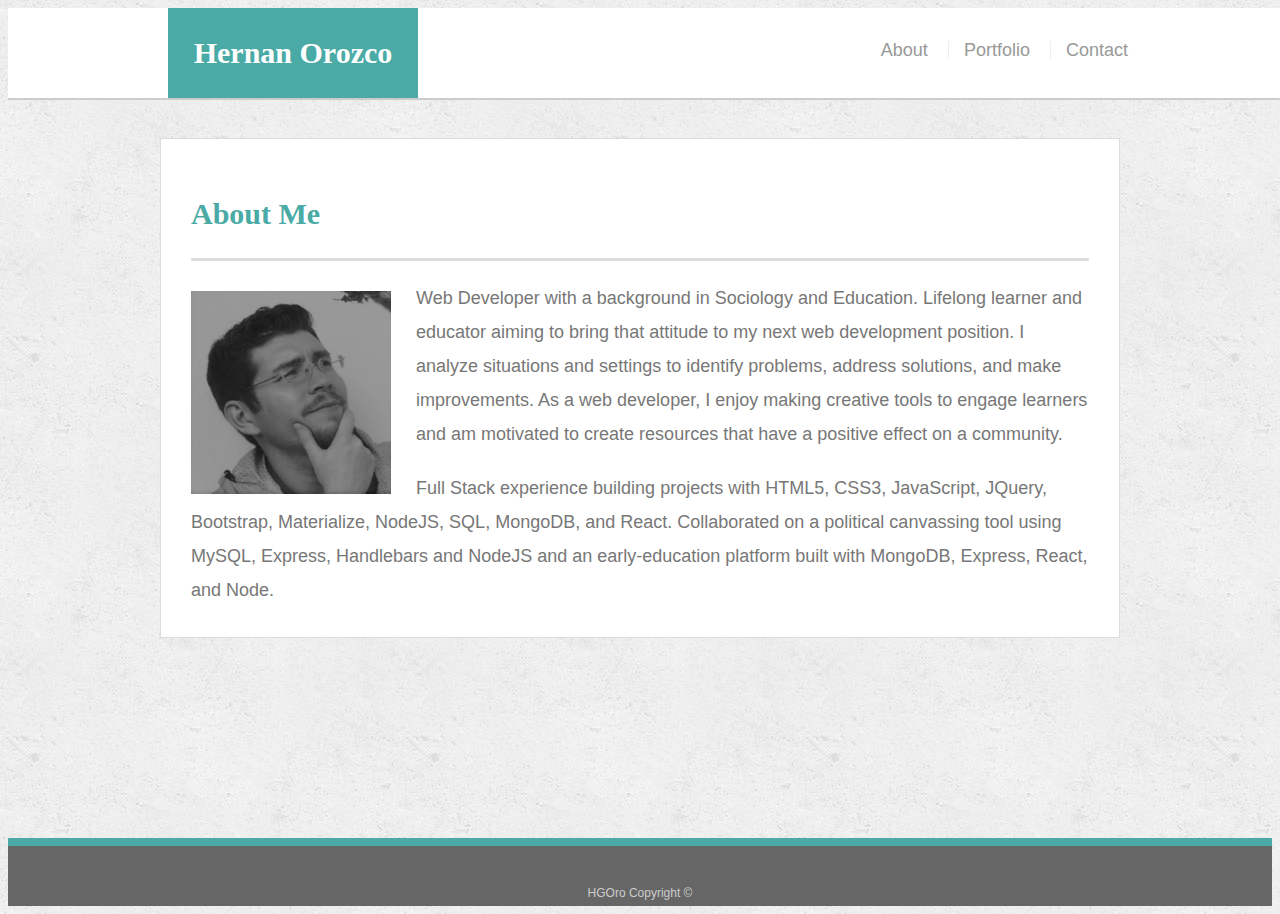
<file: index.html>
<!doctype html>
<html lang="en-us">

<head>
  <meta charset="UTF-8">
  <title>About | Hernan G. Orozco</title>
  <link rel="stylesheet" type="text/css" href="assets/css/style.css">
  <meta name="viewport" content="width=device-width, initial-scale=1.0">
</head>

<body>

  <header id="masthead">
    <div class="container">
      <a href="index.html" id="logo">Hernan Orozco</a>
      <nav>
        <a href="index.html">About</a>
        <a href="portfolio.html">Portfolio</a>
        <a href="contact.html">Contact</a>
      </nav>
    </div>
  </header>

  <div id="main-container" class="container">
    <section class="main-section">
      <h1>About Me</h1>

      <img src="assets/images/profileBandW.PNG" class="auth-image" alt="Hernan G. Orozco">

      <p>
        Web Developer with a background in Sociology and Education. 
        Lifelong learner and educator aiming to bring that attitude to my next web development position. 
        I analyze situations and settings to identify problems, address solutions, and make improvements. 
        As a web developer, I enjoy making creative tools to engage learners and am motivated to create resources that have a positive effect on a community. 
      </p>

      <p>
        Full Stack experience building projects with HTML5, CSS3, JavaScript, JQuery, Bootstrap, Materialize, NodeJS, SQL, MongoDB, and React. 
        Collaborated on a political canvassing tool using MySQL, Express, Handlebars and NodeJS and an early-education platform built with MongoDB, Express, React, and Node. 
      </p>

    </section>

  </div>

  <footer>
    <div class="container">
      HGOro Copyright &copy; 
    </div>
  </footer>
</body>

</html>
</file>
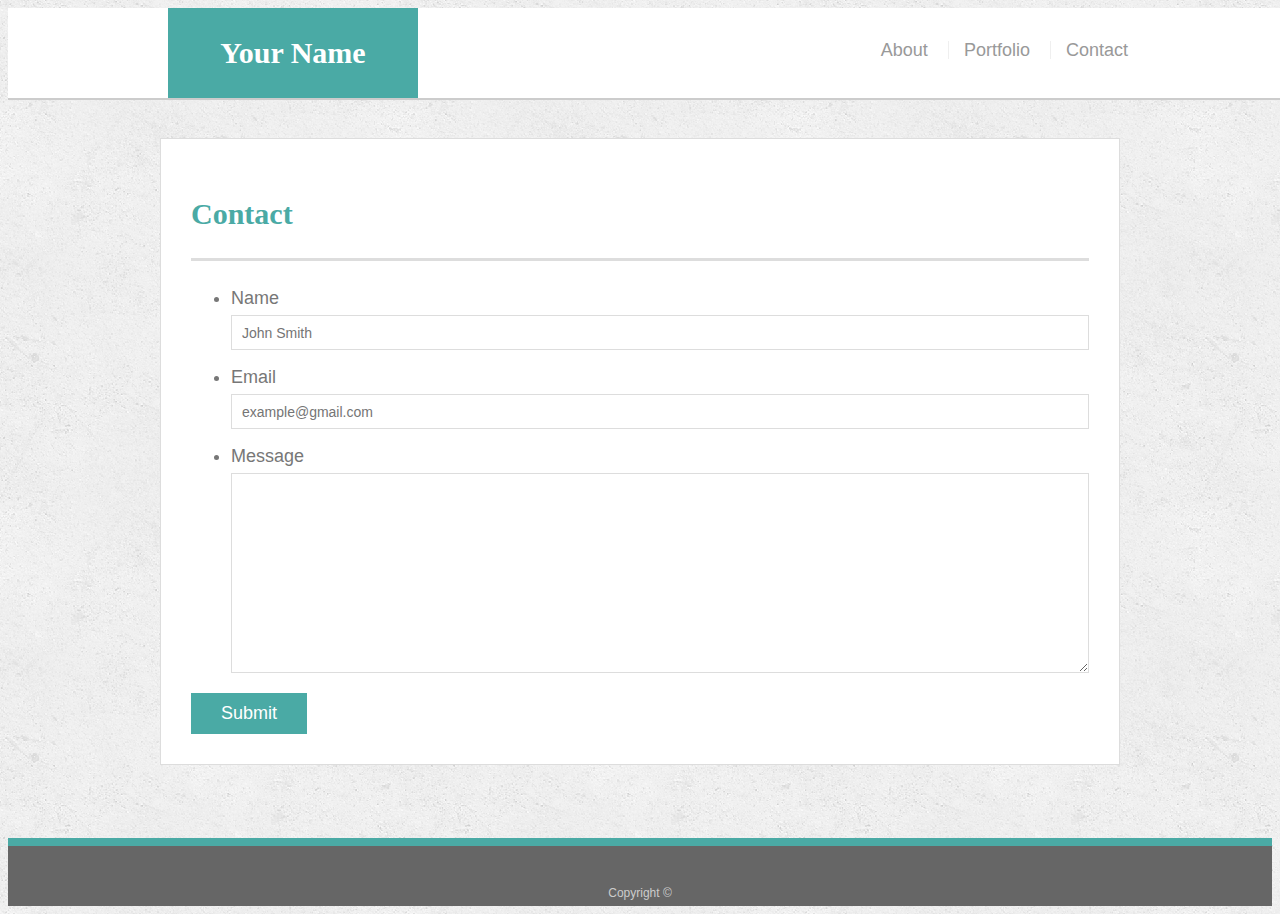
<file: contact.html>
<!doctype html>
<html lang="en-us">

<head>
  <meta charset="UTF-8">
  <title>Contact | Your Name</title>
  <link rel="stylesheet" type="text/css" href="assets/css/style.css">
  <meta name="viewport" content="width=device-width, initial-scale=1.0">
</head>

<body>

  <header id="masthead">
    <div class="container">
      <a href="index.html" id="logo">Your Name</a>
      <nav>
        <a href="index.html">About</a>
        <a href="portfolio.html">Portfolio</a>
        <a href="contact.html">Contact</a>
      </nav>
    </div>
  </header>

  <div id="main-container" class="container">
    <section class="main-section">
      <h1>Contact</h1>

      <form id="contact-form">
        <ul>
          <li>
            <label for="name">Name</label>
            <input type="text" id="name" name="name" placeholder="John Smith" required="required">
          </li>
          <li>
            <label for="email">Email</label>
            <input type="email" id="email" name="email" placeholder="example@gmail.com" required="required">
          </li>
          <li>
            <label for="message">Message</label>
            <textarea id="message" name="message" required="required"></textarea>
          </li>
        </ul>
        <input type="submit">
      </form>

    </section>

  </div>

  <footer>
    <div class="container">
      Copyright &copy; 
    </div>
  </footer>
</body>

</html>
</file>
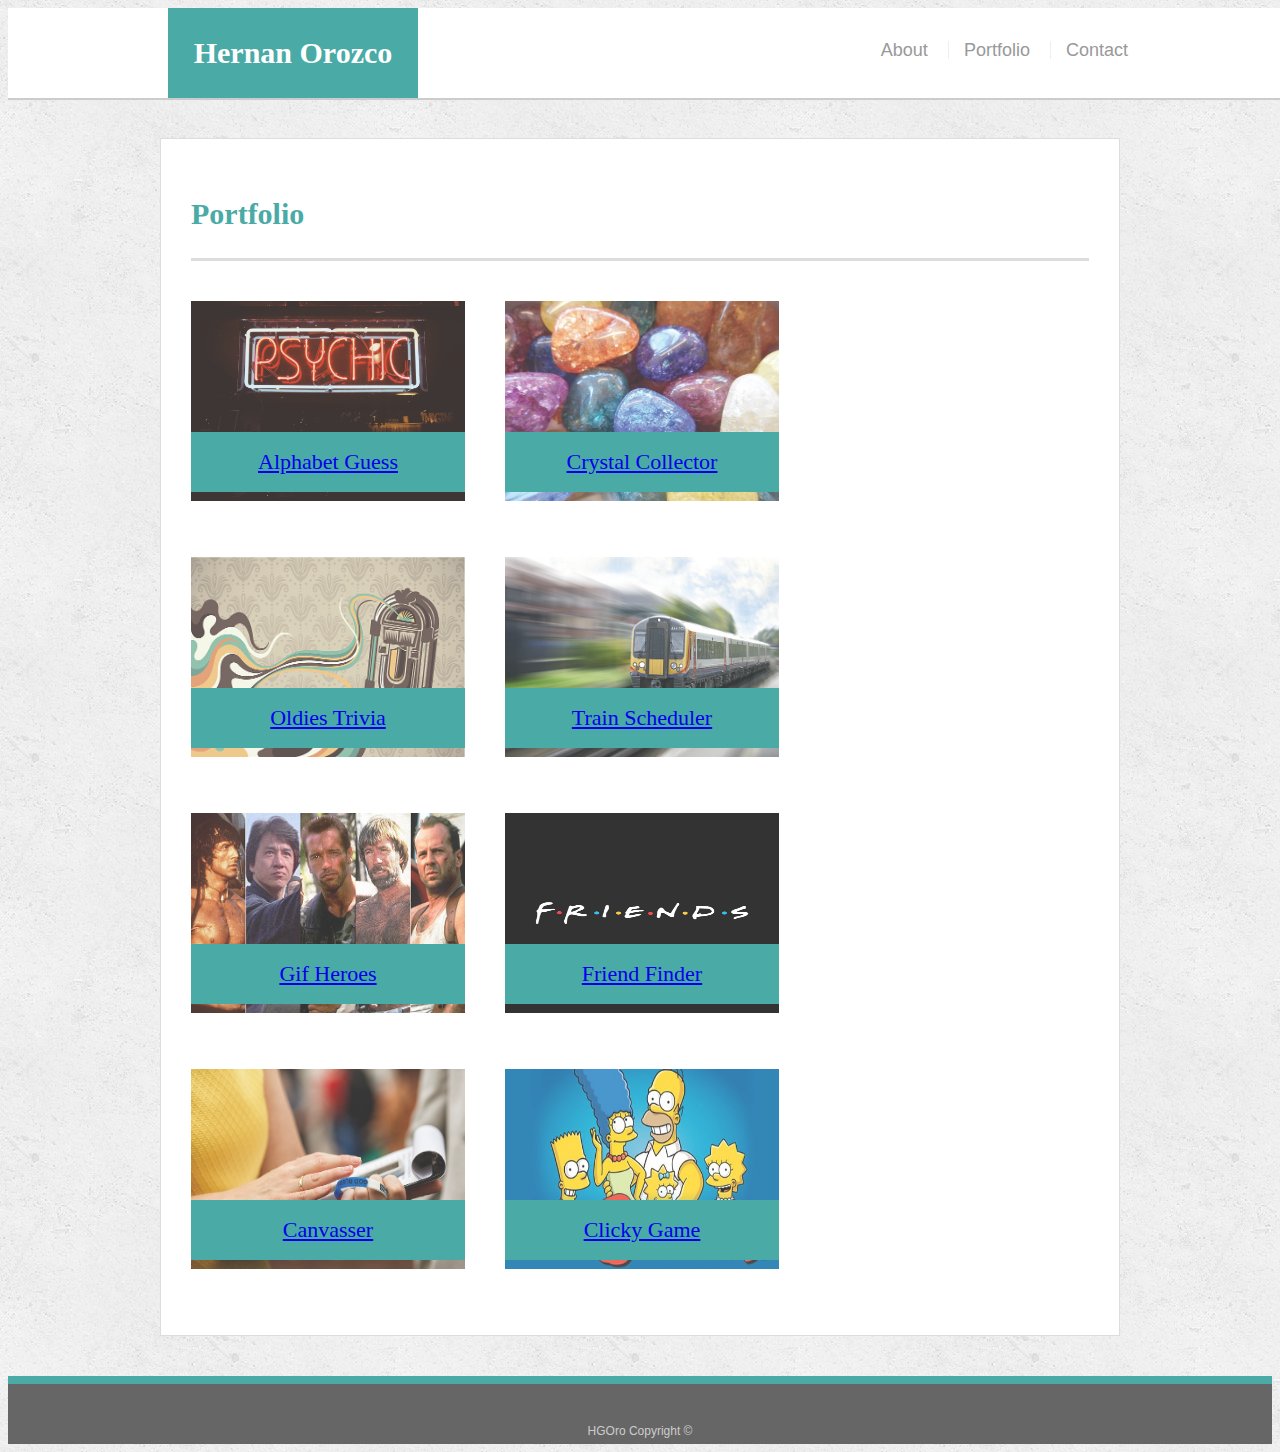
<file: portfolio.html>
<!doctype html>
<html lang="en-us">

<head>
  <meta charset="UTF-8">
  <title>Portfolio | Hernan G. Orozco</title>
  <link rel="stylesheet" type="text/css" href="assets/css/style.css">
  <meta name="viewport" content="width=device-width, initial-scale=1.0">
</head>

<body>

  <header id="masthead">
    <div class="container">
      <a href="index.html" id="logo">Hernan Orozco</a>
      <nav>
        <a href="index.html">About</a>
        <a href="portfolio.html">Portfolio</a>
        <a href="contact.html">Contact</a>
      </nav>
    </div>
  </header>

  <div id="main-container" class="container">
    <section class="main-section">
      <h1>Portfolio</h1>

      <div class="work">
        <img src="assets/images/ioana-cristiana-1049180-unsplash.jpg" alt="Psychic neon Sign">

        <h3><a href="https://hgoro.github.io/Psychic-Game/">Alphabet Guess</a></h3>
      </div>

      <div class="work">
        <img src="assets/images/Stone-Rose-Crystals-4.jpg" alt="Colorful Crystals">

        <h3><a href="https://hgoro.github.io/unit-4-game/">Crystal Collector</a></h3>
      </div>

      <div class="work">
        <img src="assets/images/jukeWaves.jpg" alt="JukeBox Art">

        <h3><a href="https://hgoro.github.io/TriviaGame/">Oldies Trivia</a></h3>
      </div>
      
      <div class="work">
        <img src="assets/images/trainspic.jpg" alt="Train Zooming By">

        <h3><a href="https://hgoro.github.io/TrainScheduler/">Train Scheduler</a></h3>
      </div>

      <div class="work">
        <img src="assets/images/top-action-movie-stars.jpg" alt="Action Heroes">

        <h3><a href="https://hgoro.github.io/GifTastic/">Gif Heroes</a></h3>
      </div>

      <div class="work">
        <img src="assets/images/friendsPic.png" alt="FRIENDS">

        <h3><a href="https://blueberry-tart-65349.herokuapp.com/survey">Friend Finder</a></h3>
      </div>

      <div class="work">
        <img src="./assets/images/clipboard.jpg" alt="Donkey and Elephant">

        <h3><a href="https://canvasser-project2.herokuapp.com/">Canvasser</a></h3>
      </div>

      <div class="work">
        <img src="./assets/images/The-Simpsons.jpg" alt="The Simpsons Characters">

        <h3><a href="https://simpsonsclicky.herokuapp.com/">Clicky Game</a></h3>
      </div>

    </section>

  </div>

  <footer>
    <div class="container">
      HGOro Copyright &copy;
    </div>
  </footer>
</body>

</html>
</file>
<file: assets/css/style.css>
body {
  font-family: Arial, "Helvetica Neue", Helvetica, sans-serif;
  font-size: 18px;
  line-height: 34px;
  color: #777777;
  background: url("../images/concrete_seamless.png");
}

* {
  box-sizing: border-box;
}

/* general */

.container {
  width: 100%;
  max-width: 960px;
  margin: 0 auto;
  clear: both;
}

h1,
h2,
h3,
p {
  margin-bottom: 20px;
}

p:last-child {
  margin-bottom: 0;
}

h1,
h2,
h3 {
  font-family: Georgia, Times, "Times New Roman", serif;
  font-weight: 700;
  color: #4aaaa5;
}

h1 {
  padding-bottom: 20px;
  font-size: 30px;
  line-height: 49px;
  border-bottom: 3px solid #dddddd;
}

h2,
h3 {
  font-size: 22px;
}

/* header */

#masthead {
  position: fixed;
  z-index: 99;
  width: 100%;
  margin: 0 0 30px;
  overflow: auto;
  color: #ffffff;
  background: #ffffff;
  border-bottom: 2px solid #cccccc;
}

#logo {
  float: left;
  width: 250px;
  height: 90px;
  font-family: Georgia, Times, "Times New Roman", serif;
  font-size: 30px;
  font-weight: 700;
  line-height: 90px;
  color: #ffffff;
  text-align: center;
  text-decoration: none;
  background: #4aaaa5;
}

nav {
  float: right;
  margin-top: 25px;
}

nav a {
  display: inline-block;
  padding-left: 15px;
  margin-left: 15px;
  line-height: 18px;
  color: #999;
  text-decoration: none;
  border-left: 1px solid #efefef;
}

nav a:first-child {
  border-left: 0 none;
}

/* footer */

footer {
  padding: 30px 0;
  clear: both;
  font-size: 12px;
  color: #ffffff;
  color: #cccccc;
  text-align: center;
  background: #666666;
  border-top: 8px solid #4aaaa5;
  height: 50px;
}

h3, h2 {
  padding-bottom: 20px;
  margin-bottom: 15px;
  line-height: 22px;
  border-bottom: 2px solid #eeeeee;
}

/* main */

#main-container {
  padding-top: 130px;
  min-height: calc(100vh - 70px);
}

.main-section {
  float: left;
  width: 100%;
  max-width: 960px;
  padding: 30px;
  margin: 0 0 40px;
  background: #ffffff;
  border: 1px solid #dddddd;
}

/* portfolio page */

.work {
  position: relative;
  float: left;
  width: 274px;
  margin: 20px 0 25px;
  overflow: auto;
}

.work:nth-child(even) {
  margin-right: 40px;
}

.work img {
  width: 100%;
  height: 200px;
  border: 0 none;
  opacity: 0.8;
}

.work h3 {
  position: absolute;
  bottom: 20px;
  width: 100%;
  padding: 15px;
  margin-bottom: 0;
  font-weight: 300;
  line-height: 30px;
  color: #ffffff;
  text-align: center;
  background: #4aaaa5;
  border-bottom: 0;
}

.auth-image {
  float: left;
  width: 200px;
  height: auto;
  margin-top: 10px;
  margin-right: 25px;
}

/* contact page */

#contact-form ul {
  margin-bottom: 20px;
}

#contact-form li {
  margin-bottom: 10px;
}

label,
input[type=text],
input[type=email],
textarea {
  display: block;
  width: 100%;
}

input[type=text],
input[type=email],
textarea {
  height: 35px;
  padding: 0 10px;
  font-size: 14px;
  border: 1px solid #dddddd;
}

textarea {
  height: 200px;
}

input[type=submit] {
  padding: 10px 30px;
  font-size: 18px;
  color: #ffffff;
  cursor: pointer;
  background: #4aaaa5;
  border: 0 none;
}

/*media queries put here at the end*/
/*media query for 980px*/

/*within each @media, the navbar and footer should be the same for index, portfolio, and contact*/

@media screen and (max-width: 980px){
  .container{
    width: 980px;
  }

  .main-section{
    width: 70%;
  }
}

#masthead{
  width: 100%;
}

footer{
  width: 100%;
}


/*media query for 768px*/
@media screen and (max-width: 768px){
  body{
    width:100%;
  }
  
  .container{
    width: 768px;
  }

  .main-section{
    width: 100%;
    
  }
 
  .auth-image{
    width: 60%;
  }
/*end media query for 768px*/
}




/*media query for 640px*/
@media screen and (max-width: 640px){
  #logo{
    width: 100%;
  }

  nav{
    width: 100%;
    text-align: center;
  }

  .container{
    width: 640px;
  }

  .main-section{
    width: 100%;
    margin: 40px 0px 40px 0px;
  }

  .auth-image{
    width: 100%;
    margin: 10px 25px 25px 0px;
  }

  .work{
    width: 100%;
  }
}
</file>
